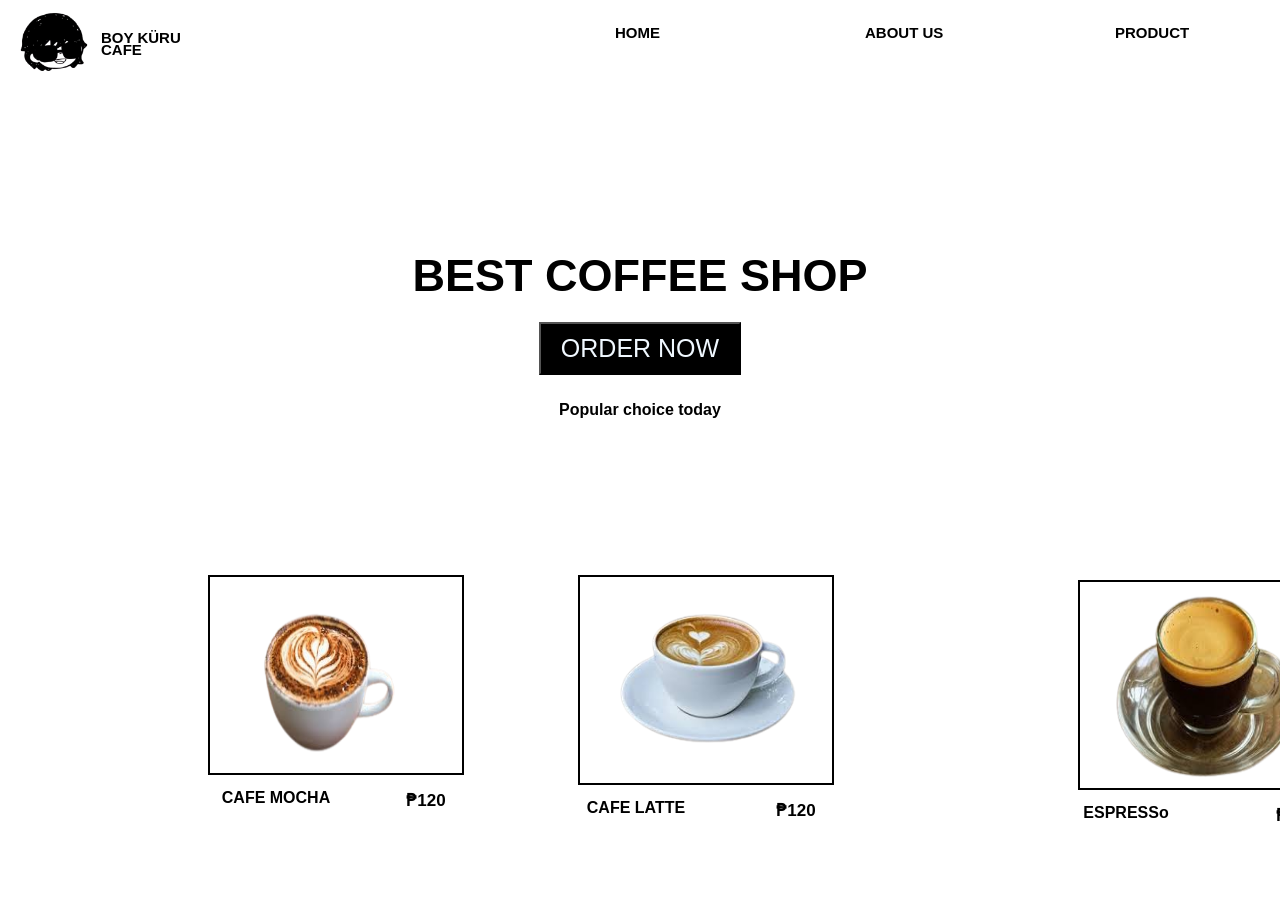
<file: index.html>
<!DOCTYPE html>
<html>
<head>

  <title>BOY KÜRU CAFE</title>

<link rel="stylesheet" href="styles.css">

</head>

<body>

<h1>BOY KÜRU</h1>
<h2>CAFE</h2>

<h3>HOME</h3>

<h4>ABOUT US</h4>

<h5>PRODUCT</h5>

<h6>PAGE</h6>

<img src="img/BKC logo.png" alt="BKC LOGO" width="150" height="150" class="img">

<div class="container">
    <p class="center-text"> <b> BEST COFFEE SHOP </b> </p>
    <button onclick="alert('DIRECTING ON FACEBOOK PAGE')">ORDER NOW</button>
</div>

<div class="product"> 
  <img src="img/CAFE MOCHA.png"alt="CAFE MOCHA" width="190" height="190">
  <p class="product-text"> <b> CAFE MOCHA </b> </p>
<p class="price-text"> <b> ₱120</b> </p>
</div>

<div class="product2"> 
  <img src="img/CAFE LATTTE.png" alt="CAFE LATTTE" width="200" height="200">
  <p class="product-text2"> <b> CAFE LATTE </b> </p>
<p class="price-text2"> <b> ₱120</b> </p>
</div>

<div class="product3"> 
  <img src="img/ESPRESSO.png" alt="ESPRESSO" width="200" height="200">
  <p class="product-text3"> <b> ESPRESSo </b> </p>
<p class="price-text3"> <b> ₱135</b> </p>
</div>

<div class="product4"> 
  <img src="img/MATCHA LATTE.png" alt="MATCHA LATTTE" width="190" height="190">
  <p class="product-text4"> <b> MATCHA LATTE </b> </p>
<p class="price-text4"> <b> ₱150</b> </p>
</div>

<p class="center-text3"> <b>Popular choice today</b> </p>
</body>
</html>
</file>
<file: styles.css>
body {
    background-color: rgb(255, 255, 255);
    font-family: 'Gill Sans', Calibri, sans-serif;
    text-align: center;
}



/* Header */
h1 {
  font-size: 15px;
   position: absolute;
   padding: 20px 1px;
   top: -1px;
   left: 100px;

}
 h2 {
  font-size: 15px;
   position: absolute;
   padding:30px 1px;
   top: -1px;
   left: 100px;
}

h3 {
  font-size: 15px;
   position: absolute;
   margin: 25px;
   top: -1px;
   left: 590px;

}

h4 {
  font-size: 15px;
   position: absolute;
   margin: 25px;
   top: -1px;
   left: 840px;

}

h5 {
  font-size: 15px;
   position: absolute;
    margin: 25px;
   top: -1px;
   left: 1090px;

}

h6 {
  font-size: 15px;
   position: absolute;
    margin: 25px;
   top: -1px;
   left: 1340px;

}

.img {
  position: absolute;
  top: -35px;
  left: -20px;
}


.container {
    margin-top: 250px;
}


.center-text {
    font-size: 45px;
    font-family: 'Gill Sans', 'Gill Sans MT', Calibri, 'Trebuchet MS', sans-serif;
    margin-bottom: 20px;
}

.center-text2 {
    font-size: 20px;
    font-family: 'Gill Sans', 'Gill Sans MT', Calibri, 'Trebuchet MS', sans-serif;
    margin-bottom: 20px;
    margin: 120px;
}


button {
  font-size: 25px;
  font-family: 'Gill Sans', 'Gill Sans MT', Calibri, 'Trebuchet MS', sans-serif;
  background-color: black;
  color: aliceblue;
  padding: 10px 20px;
  cursor: pointer;
}

button:hover {
  background-color: #333;
}


.product {
margin: 200px 200px;
  padding: 1px 1px;
  background-color: white;
  width: 250px;
  border: 2px solid black;
}

.product-text{
  font-family: 'Gill Sans', 'Gill Sans MT', Calibri, 'Trebuchet MS', sans-serif;
  position: absolute;
 width: 150px; 
  left: 200px;
  padding: 1px 1px;
}

.price-text{
  font-size: 17px;
  font-family: 'Gill Sans', 'Gill Sans MT', Calibri, 'Trebuchet MS', sans-serif;
  position: absolute;
 width: 450px; 
  left: 200px;
  padding: 1px 1px;
}

.product2 {
margin: -400px 570px;
  padding: 1px 1px;
  background-color: white;
  width: 250px;
  border: 2px solid black;
}

.product-text2 {
  font-family: 'Gill Sans', 'Gill Sans MT', Calibri, 'Trebuchet MS', sans-serif;
  position: absolute;
 width: 250px; 
  left: 510px;
  padding: 1px 1px;
}

.price-text2 {
  font-size: 17px;
  font-family: 'Gill Sans', 'Gill Sans MT', Calibri, 'Trebuchet MS', sans-serif;
  position: absolute;
 width: 450px; 
  left: 570px;
  padding: 1px 1px;
}

.product3 {
margin: 195px 1070px;
  padding: 1px 1px;
  background-color: white;
  width: 250px;
  border: 2px solid black;
}

.product-text3 {
  font-family: 'Gill Sans', 'Gill Sans MT', Calibri, 'Trebuchet MS', sans-serif;
  position: absolute;
 width: 250px; 
  left: 1000px;
  padding: 1px 1px;
}

.price-text3 {
  font-size: 17px;
  font-family: 'Gill Sans', 'Gill Sans MT', Calibri, 'Trebuchet MS', sans-serif;
  position: absolute;
 width: 450px; 
  left: 1070px;
  padding: 1px 1px;
}

.product4 {
margin: -400px 1450px;
  padding: 1px 1px;
  background-color: white;
  width: 250px;
  border: 2px solid black;
}

.product-text4 {
  font-family: 'Gill Sans', 'Gill Sans MT', Calibri, 'Trebuchet MS', sans-serif;
  position: absolute;
 width: 250px; 
  left: 1410px;
  padding: 1px 1px;
}

.price-text4 {
  font-size: 17px;
  font-family: 'Gill Sans', 'Gill Sans MT', Calibri, 'Trebuchet MS', sans-serif;
  position: absolute;
 width: 450px; 
  left: 1450px;
  padding: 1px 1px;
}
</file>
